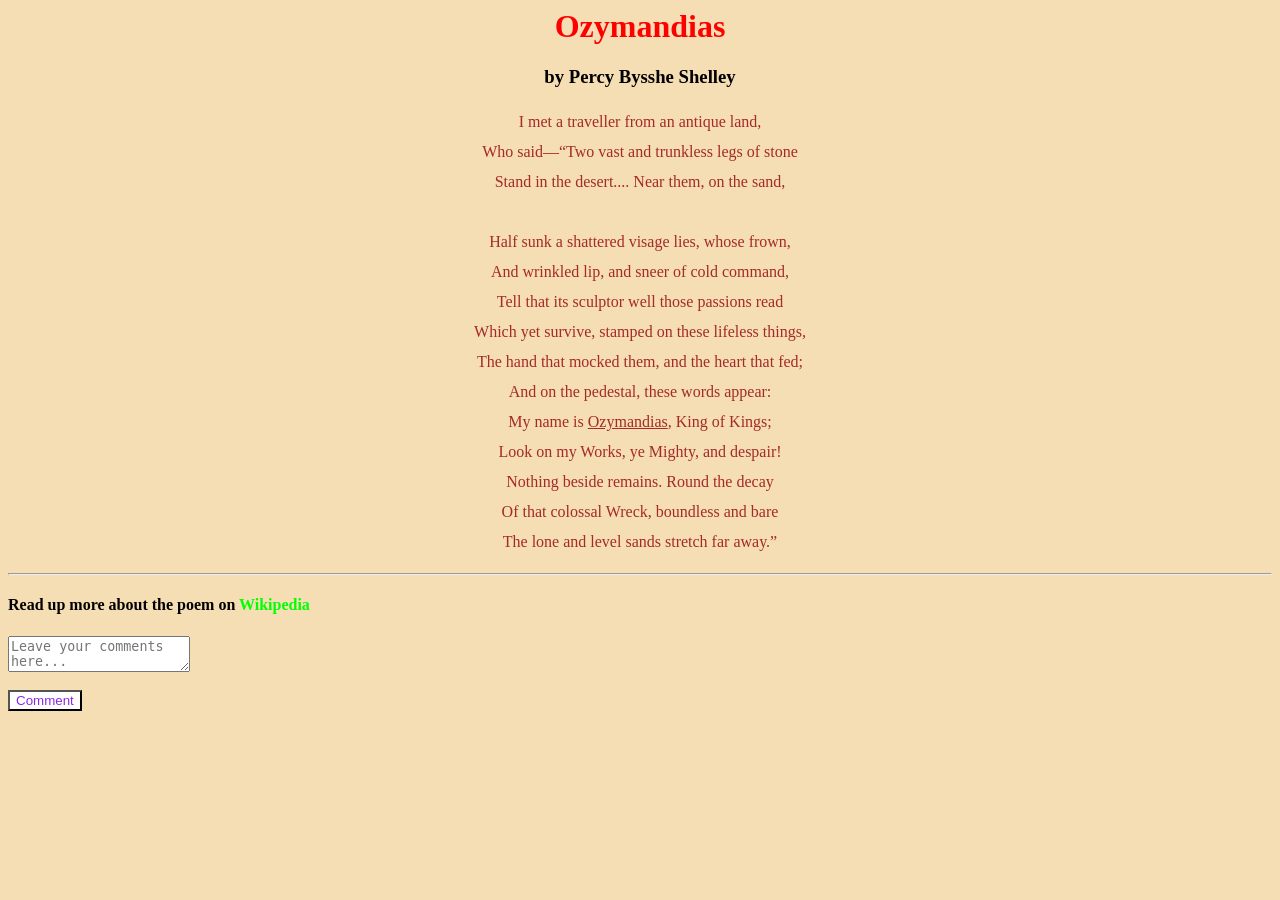
<file: Day-02/index.html>
<! DOCTYPE html>
<html lang="en">
<head>
    <meta charset="UTF-8">
    <meta name="viewport" content="width=device-width, initial-scale=1.0">
    <title>CSS Assignment</title>
    <link rel="stylesheet" href="style.css"> 
    
</head>
<body style="background-color: wheat;">
    <!-- <h2>Hi there!</h2>
    <p>My name is Shrutika & I am there to help you.</p>

    <button>Need Help</button> 
    <h1>apna <br>college</h1> -->

    <!--PoemName-->
<h1>Ozymandias</h1>

<!--Poet'sName-->
<h3>by Percy Bysshe Shelley</h3>

<!--Poem-->
<p>
    I met a traveller from an antique land,<br/>
    Who said—“Two vast and trunkless legs of stone<br/>
    Stand in the desert.... Near them, on the sand,<br/><br/>

    Half sunk a shattered visage lies, whose frown,<br/>
    And wrinkled lip, and sneer of cold command,<br/>
    Tell that its sculptor well those passions read<br/>
    Which yet survive, stamped on these lifeless things,<br/>
    The hand that mocked them, and the heart that fed;<br/>
    And on the pedestal, these words appear:<br/>
    My name is <span>Ozymandias</span>, King of Kings;<br/>
    Look on my Works, ye Mighty, and despair!<br/>
    Nothing beside remains. Round the decay<br/>
    Of that colossal Wreck, boundless and bare<br/>
    The lone and level sands stretch far away.”<br/>
</p>

<hr/>

<h4>
    Read up more about the poem on
    <a href="https://en.wikipedia.org/wiki/Ozymandias">Wikipedia</a>
</h4>

<textarea placeholder="Leave your comments here..."></textarea>
<br/><br/>
<button>Comment</button>


</body>
</html>
</file>
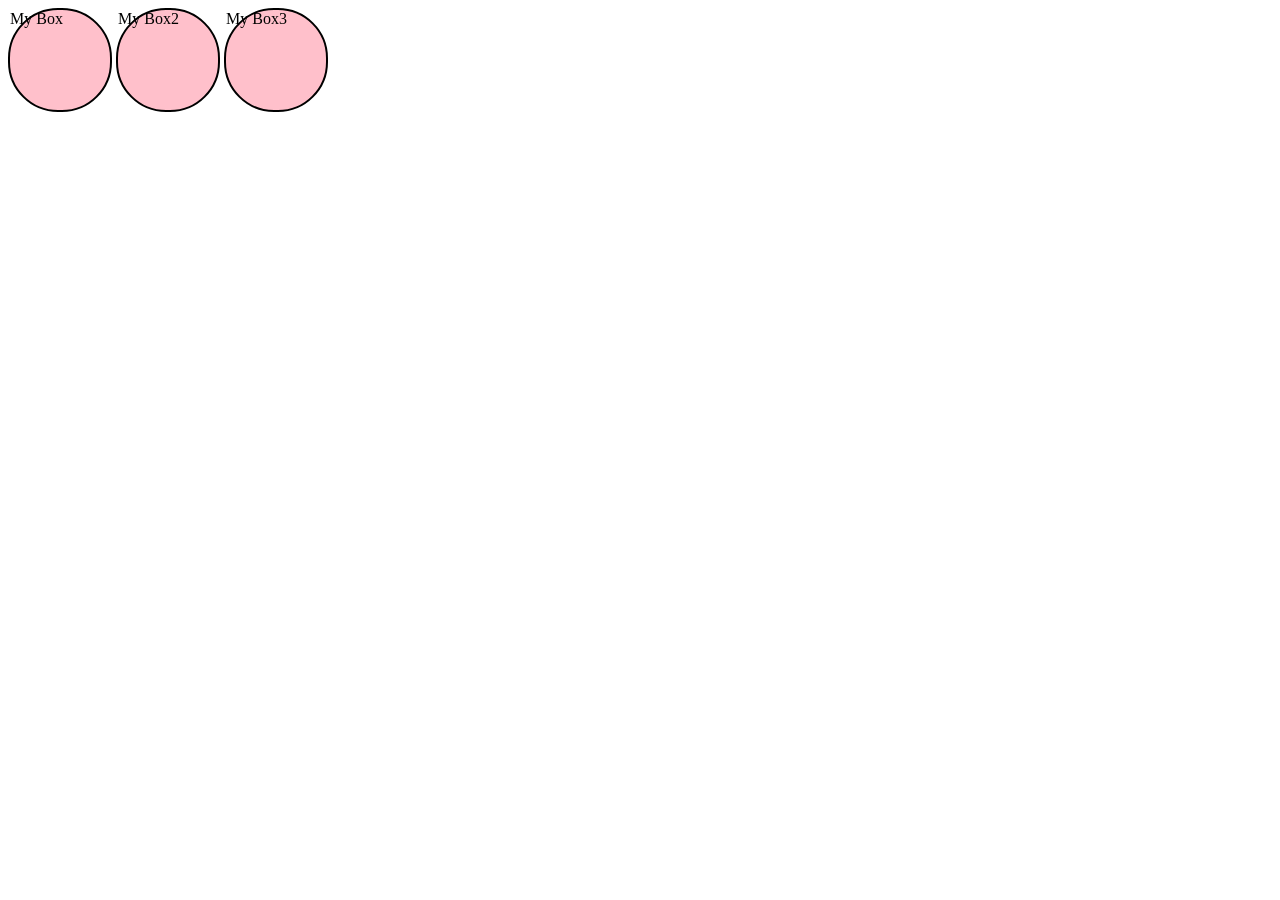
<file: Day-05/index.html>
<!DOCTYPE html>
<html lang="en">
<head></head>   
    <meta charset="UTF-8">
    <meta http-equiv="X-UA-Compatible" content="IE=edge">
    <meta name="viewport" content="width=device-width, initial-scale=1.0
">    <link rel="stylesheet" href="style.css">
    <title>CSS</title> 
    <body>
        <!-- <div id="box"> My Box</div> -->
         <div id="box"> My Box</div>
         <div id="box2"> My Box2</div>
         <div id="box3"> My Box3</div>
    </body>

</html>
</file>
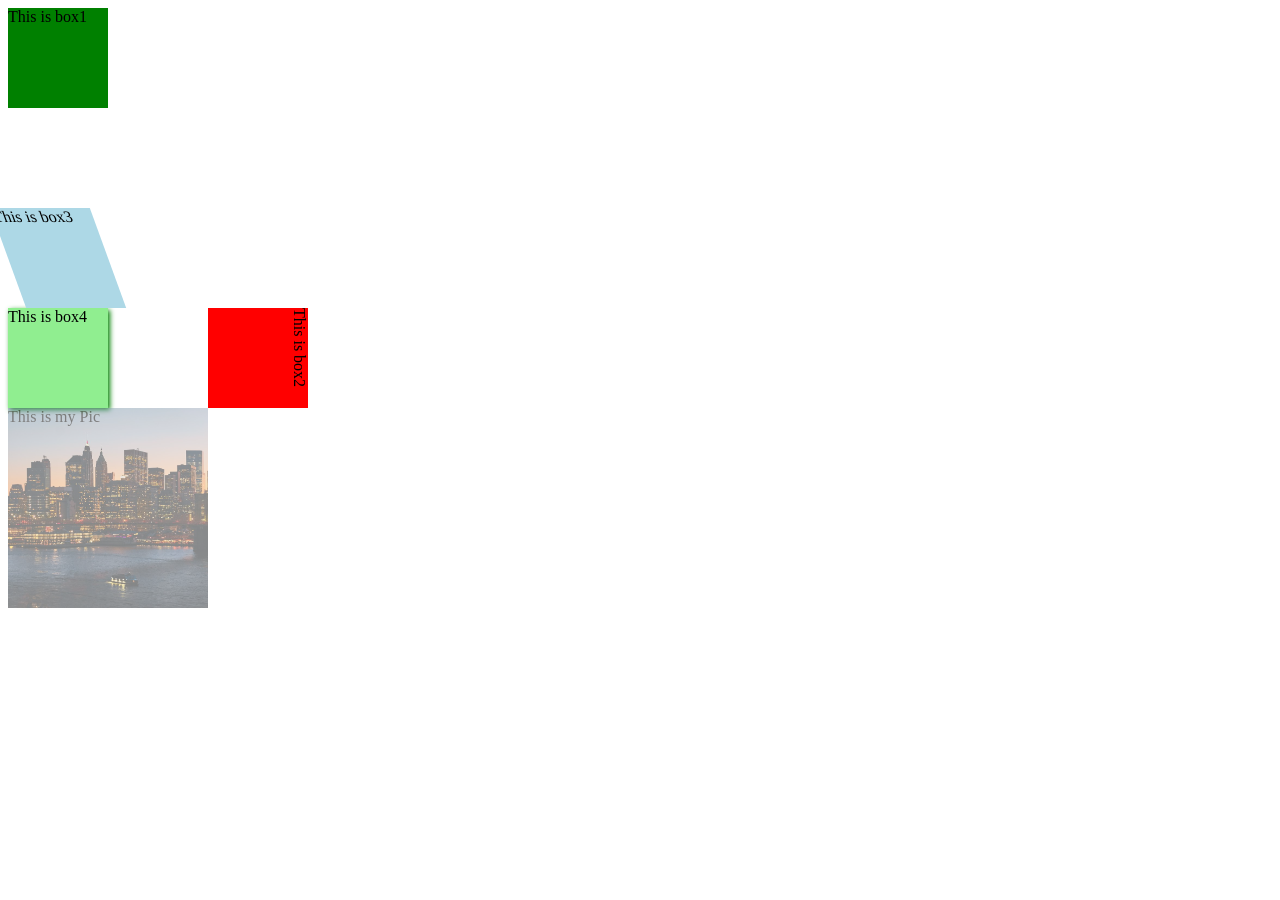
<file: Day-06/index.html>
<!DOCTYPE html>
<html lang="en">
  <head>
    <meta charset="UTF-8" />
    <meta http-equiv="X-UA-Compatible" content="IE=edge" />
    <meta name="viewport" content="width=device-width, initial-scale=1.0" />
    <title>CSS Assignment</title>
    <link rel="stylesheet" href="style.css" />
  </head>
  <body>
    <div id="box1">This is box1</div>
    <div id="box2">This is box2</div>
    <div id="box3">This is box3</div>
    <div id="box4">This is box4</div>
    <div id="myPic">This is my Pic</div>
  </body>
</html>
</file>
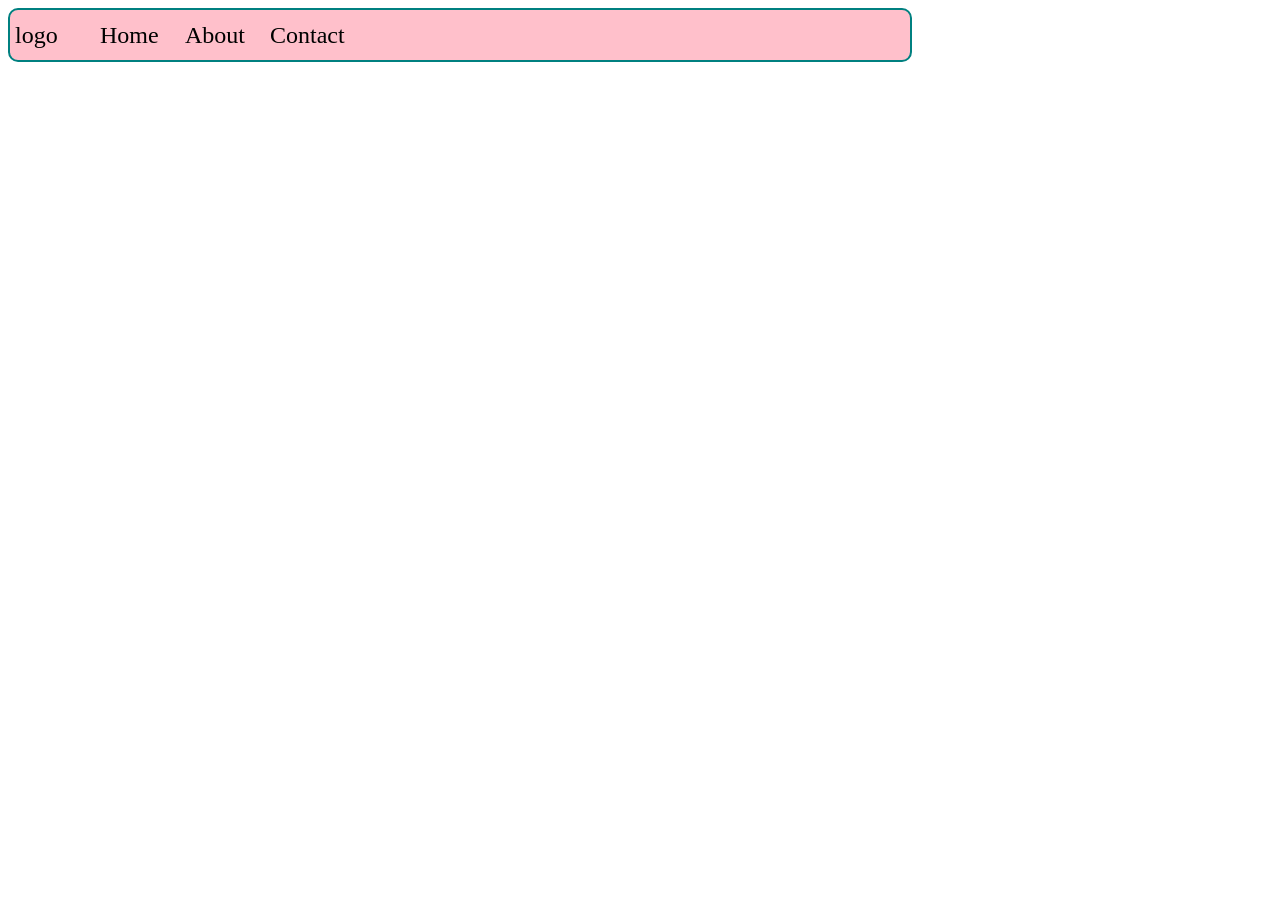
<file: Day-07/index.html>
<!DOCTYPE html>
<html lang="en">
<head>
    <meta charset="UTF-8">
    <meta name="viewport" content="width=device-width, initial-scale=1.0">
    <title>Flexbox</title>
    <link rel="stylesheet" href="style.css">
</head>

<body>

    <!-- <div id="container">
        <div class="box">A</div>
        <div class="box">B</div>
        <div class="box">C</div>
        <div class="box">D</div>
        <div class="box">E</div>
        <div class="box">F</div>
        <div class="box">G</div>
        <div class="box">H</div>
        <div class="box">I</div>
    </div>   -->

    <div id="container">
        <div class="label" >logo</div>
        <div class="label">Home</div>
        <div class="label">About</div>
        <div class="label">Contact</div>


    </div>
</body>
</file>
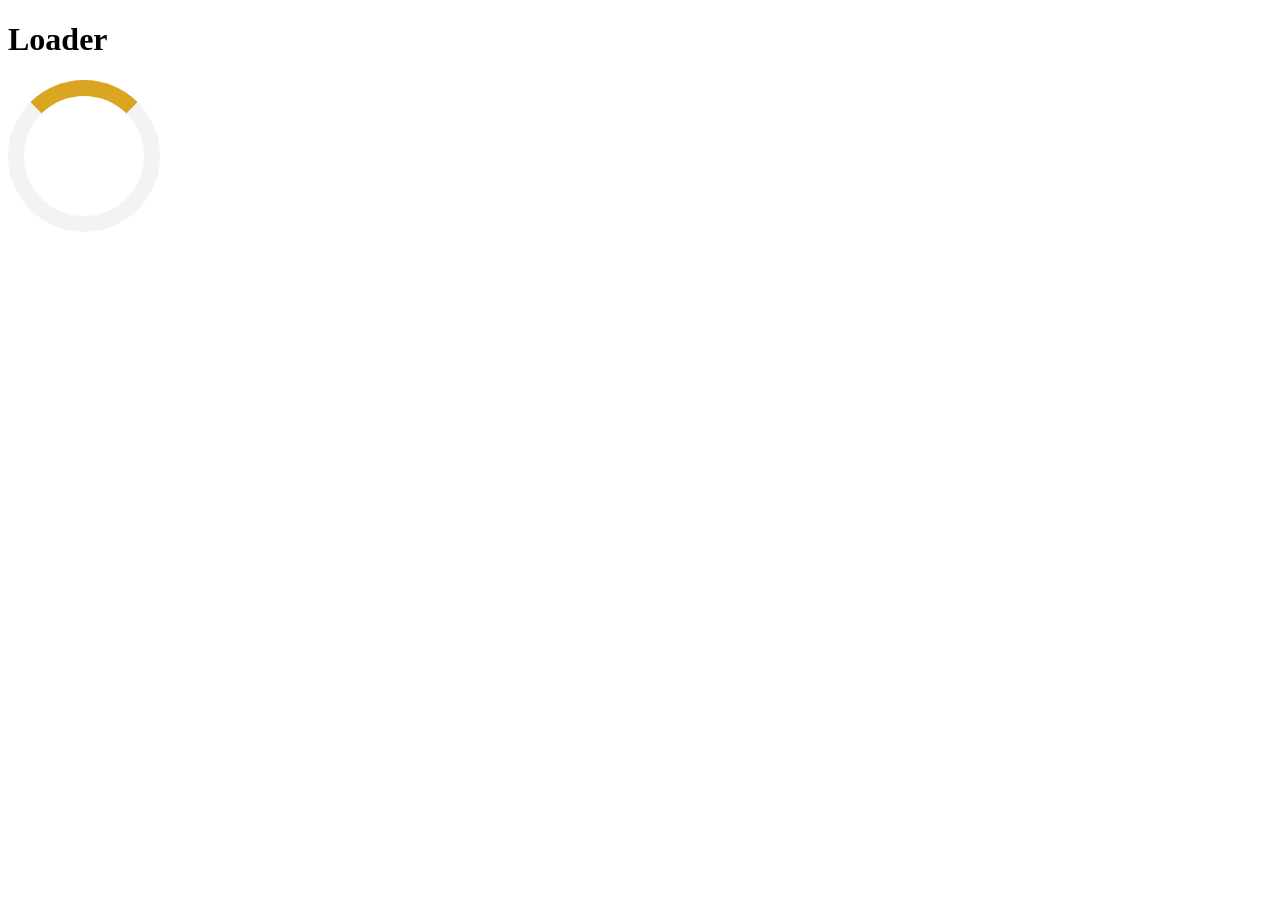
<file: Day-08/index.html>
<!DOCTYPE html>
<html lang="en">
<head>
    <meta charset="UTF-8">
    <meta name="viewport" content="width=device-width, initial-scale=1.0">
    <title>Document</title>
    <link rel="stylesheet" href="style.css">
</head>
<body>

    <!--<div class="container">
        <div class="header">Header</div>
        <div class="sidebar">Sidebar</div>
        <div class="navigation">Navigation</div>
        <div class="main">main</div>
        <div class="ads">Ads</div>
        <div class="footer">Footer</div>
    </div> -->

    <!--<div class="container">
        <div class="header">Header</div>
        <div class="navigation">Navigation</div>
        <div class="sidebar">Sidebar</div>
         <div class="main">main</div>
         <div class="ads">Ads</div>
        <div class="footer">Footer</div>
    </div> -->

    <h1>Loader</h1>
    <div class="loader">

    </div>

</body>
</html>
</file>
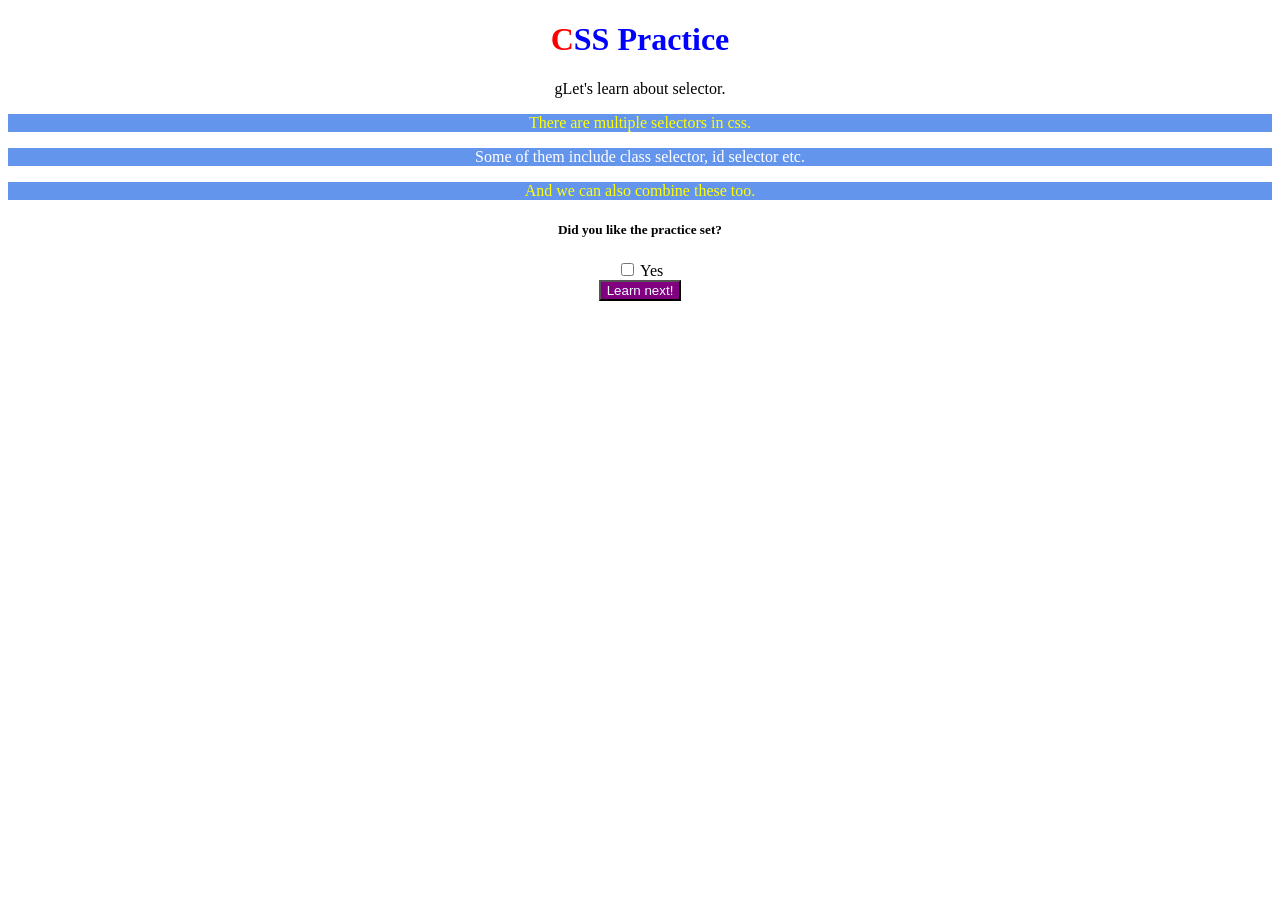
<file: Day-04/assign1/index.html>
<!DOCTYPE html>
<html lang="en">
<head>
  <meta charset="UTF-8" />
  <meta http-equiv="X-UA-Compatible" content="IE=edge" />
  <meta name="viewport" content="width=device-width, initial-scale=1.0" />
  <title>CSS Assignment</title>
  <link rel="stylesheet" href="style.css" />
</head>
<body>
  <h1 id="mainTopic">CSS Practice</h1>
  <h3></h3>gLet's learn about selector.</h3>

  <!-- Paragraph 1 -->
  <p class="paragraph">There are multiple selectors in css.</p>

  <!-- Paragraph 2 -->
  <p class="paragraph">Some of them include class selector, id selector etc.</p>

  <!-- Paragraph 3 -->
  <p class="paragraph">And we can also combine these too.</p>

  <div>
    <h5 >Did you like the practice set?</h5>
    <input type="checkbox" id="yes" />
    <label for="yes">Yes</label>
    <br />
    <button>Learn next!</button>
  </div>
</body>
</html>
</file>
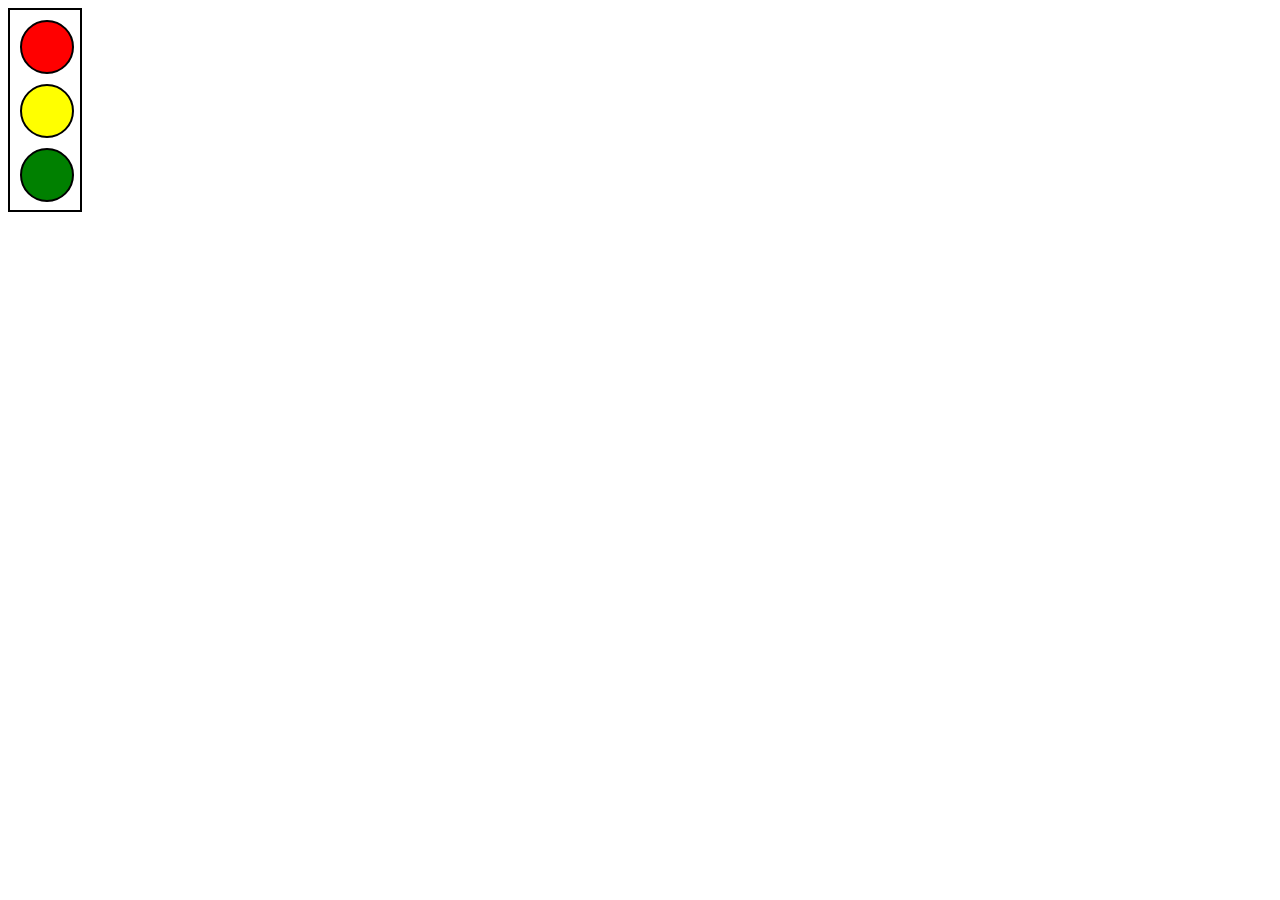
<file: Day-04/practice/index.html>
<! DOCTYPE html>
<html lang="en">
<head>
    <meta charset="UTF-8">
    <meta http-equiv="X-UA-Compatible" content="IE=edge">
    <meta name="viewport" content="width=device-width, initial-scale=1.0">
    <title>Practice</title>
    <link rel="stylesheet" href="style.css">
</head>
<body>      

    <div id="outer">

        <div id="inner1">

        </div>

        <div id="inner2">

        </div>

        <div id="inner3">

        </div>

    </div>
</file>
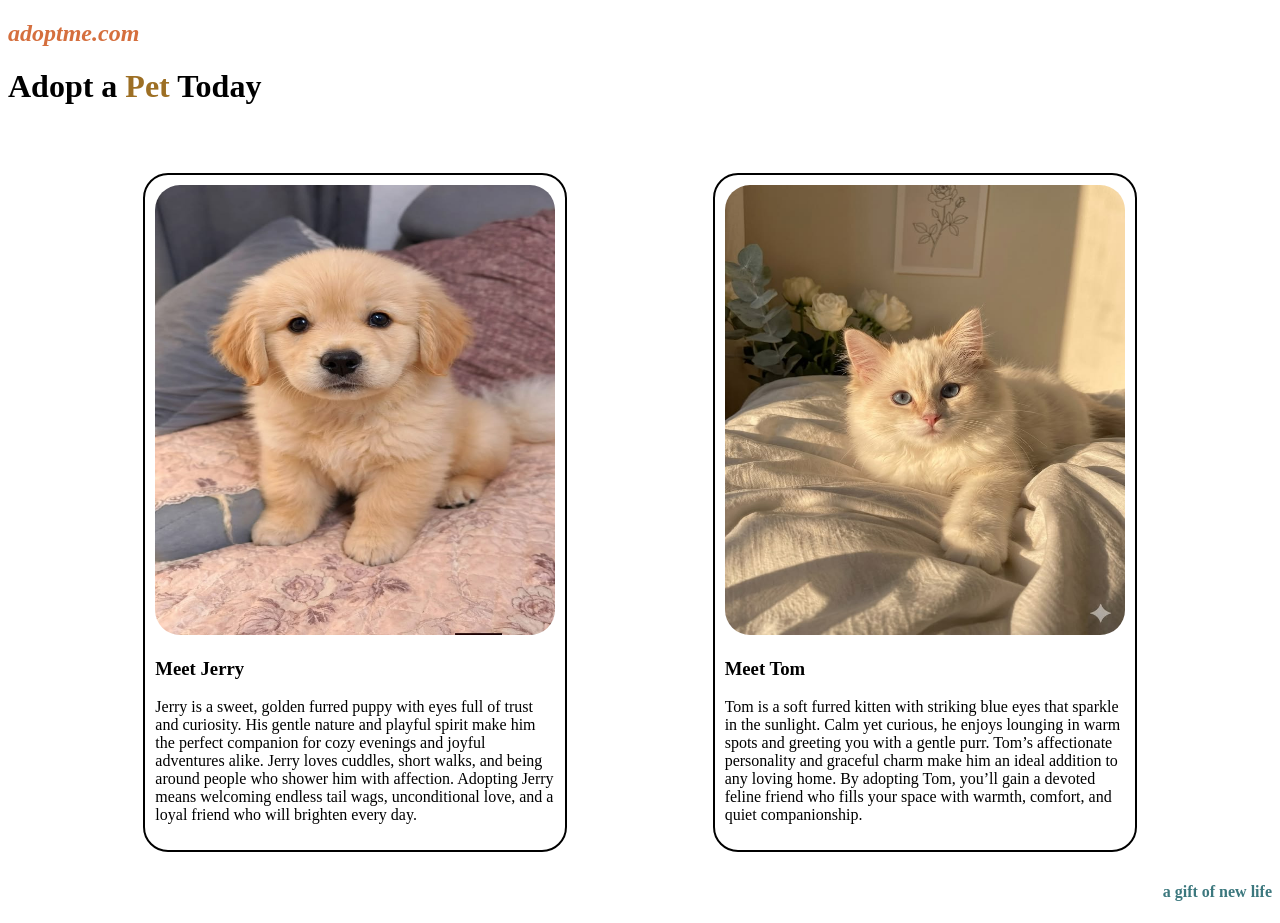
<file: pet adoption page/index (1).html>
<!DOCTYPE html>
<html lang="en">
  <head>
    <meta charset="UTF-8" />
    <meta http-equiv="X-UA-Compatible" content="IE=edge" />
    <meta name="viewport" content="width=device-width, initial-scale=1.0" />
    <title>CSS</title>
    <link rel="stylesheet" href="style.css" />
  </head> 
  <body>
    <h2><i>adoptme.com</i></h2>
    <h1>Adopt a <span>Pet</span> Today</h1>
    <br /><br />
    <div id="pets">
      <div class="card">
        <img src="dog.jpg" alt="jerry" />
        <h3>Meet Jerry</h3>
        <p>
          Jerry is a sweet, golden furred puppy with eyes full of trust and curiosity. His gentle nature and playful spirit make him the perfect companion for cozy evenings and joyful adventures alike. Jerry loves cuddles, short walks, and being around people who shower him with affection. Adopting Jerry means welcoming endless tail wags, unconditional love, and a loyal friend who will brighten every day.
        </p>
      </div>
      <div class="card">
        <img src="cat.jpg" alt="tom" />
        <h3>Meet Tom</h3>
        <p>
          Tom is a soft furred kitten with striking blue eyes that sparkle in the sunlight. Calm yet curious, he enjoys lounging in warm spots and greeting you with a gentle purr. Tom’s affectionate personality and graceful charm make him an ideal addition to any loving home. By adopting Tom, you’ll gain a devoted feline friend who fills your space with warmth, comfort, and quiet companionship.
        </p>
      </div>    
    </div>
    <h4>a gift of new life</h4>
  </body>
</html>
</file>
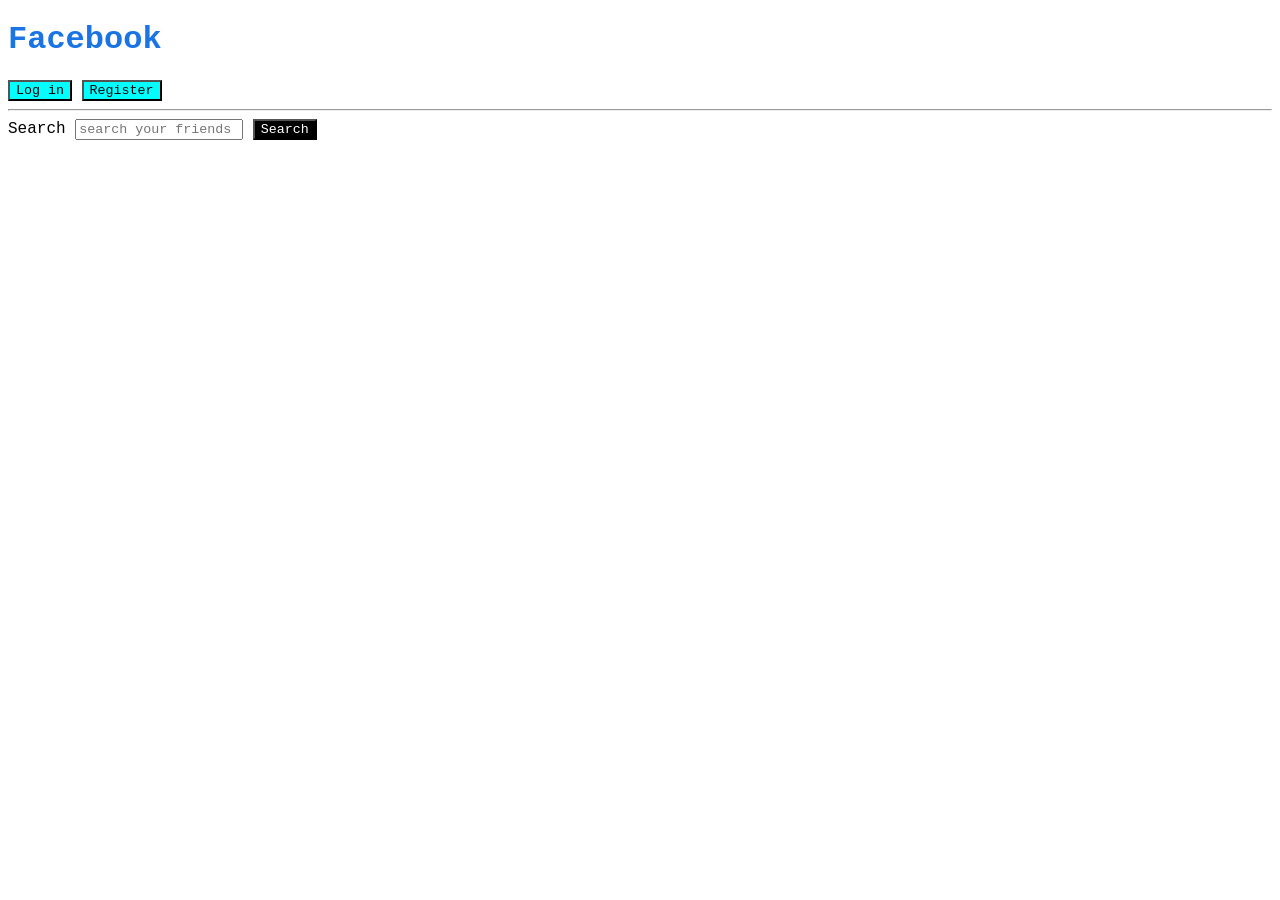
<file: Day-04/Facebook/PracticeQs.html>
<!DOCTYPE html>
<html lang="en">
  <head>
    <meta charset="UTF-8" />
    <meta http-equiv="X-UA-Compatible" content="IE=edge" />
    <meta name="viewport" content="width=device-width, initial-scale=1.0" />
    <title>Practice Qs</title>
    <link rel="stylesheet" href="style.css" />
  </head>
  <body>
    <h1>Facebook</h1>
    <button class="userbtn">Log in</button>
    <button class="userbtn">Register</button>
    <hr />
    <label for="search">Search</label>
    <input placeholder="search your friends" id="search" />
    <button id="searchbtn">Search</button>
  </body>
</html>
</file>
<file: Day-02/style.css>
/*h2{
    color: orange;
}
p{
    background-color: black;
    color: white;
}
button{
    background-color: blue;
    color: white;
} 
h1{
    font-family: 'League Spartan';
    color: #ffa511;
    text-align: center;
    font-size: 50px;
    font-weight: 900;
    letter-spacing: 2px;
    line-height: 1.5;
    text-decoration: rgb(103, 239, 239) double underline;
    text-transform: uppercase;
   

}*/
h1{
    text-align: center;
    color: red;
    font-family: 'Georgia', serif;
}
p{
    text-align: center;
    color: brown;
    line-height: 30px;
}
h3{
    text-align: center;
    color: black;
}

a{
    color:rgb(0, 255, 0);
    text-decoration: none;
}
button{
    background-color: white;
    color: blueviolet;
}
textarea{
    color: black;
}
span{
    text-decoration: underline;
}
</file>
<file: Day-05/style.css>
/* div{
    height:150 px;
    width:300 px;
    border: 5px black dotted;
    background-color : grey;
    margin-top : 20 px;
    margin-right : 1em;
    margin-bottom : 40px;
    margin-left : 2em;
    padding: 1em;

} */

#box{
    height:100px;
    width:100px;
    background-color: pink;
    border: 2px solid black;
    border-radius: 50px;
    display: inline-block;
}

#box2{
    height:100px;
    width:100px;
    background-color: pink;
    border: 2px solid black;
    border-radius: 50px;
    display: inline-block;
}

#box3{
    height:100px;
    width:100px;
    background-color: pink;
    border: 2px solid black;
    border-radius: 50px;
    display: inline-block;

}
</file>
<file: Day-06/style.css>
/* Qs1. Add a 2s transition on box1 for width changes.
       It should have 'ease-in' speed curve & 0.5s delay  */

#box1 {
  width: 100px;
  height: 100px;
  background: green;
  transition: width 2s ease-in 0.5s;
}

#box1:hover {
  width: 600px;
}

/* Qs2. Using transform, move box2 200px to the right  & 
        200px down. Also rotate it 90deg.*/

#box2 {
  width: 100px;
  height: 100px;
  background: red;
  transform: translate(200px, 200px) rotate(90deg);
}

/* Qs3. Using transform, skew box3 20deg along the x axis.*/

#box3 {
  width: 100px;
  height: 100px;
  background: lightblue;
  transform: skewx(20deg);
}

/* Qs4. Set a 2px horizontal & 2px vertical, green shadow 
        for box4, with a 5px blur radius.*/

#box4 {
  width: 100px;
  height: 100px;
  background: lightgreen;
    box-shadow: 2px 2px 5px green;
}

/* Qs5. Set Your picture or any picture as the background of the div
        "myPic". Also, set transparency of this div to 50%. */

#myPic {
  width: 200px;
  height: 200px;
  background: pink;
  background-image: url('nyc.jpg');
    background-size: cover;
    opacity:50%;
}
</file>
<file: Day-07/style.css>
/* #container {

    height: 400px;
    width: 400px;
    border: 2px solid teal;
    border-radius: 10px;
    display: flex;
    align-items: center;
    flex-wrap: wrap;
    justify-content:space-evenly;
    position: absolute;
    top: 50%;
    left: 50%;
    transform: translate(-50%, -50%);


}   

.box {

    height: 100px;
    width: 100px;
    font-size: 50px;
    border: 2px solid black;
    background-color: grey;
    border-radius: 10px;
    text-align: center;
    
} */

#container{

    height: 50px;
    width: 900px;
    border: 2px solid teal;
    border-radius: 10px;
    background-color: pink;
    display: flex;
    flex-direction: row;
    flex-wrap: wrap;
    justify-content: flex-start;
    align-content: center;
    

}

.label{

    height: 50px;
    width: 80px;
    font-size: 20px;
    border-radius: 10px;
    margin-left:5px;
    font-size: 24px;
    line-height: 50px;

}
</file>
<file: Day-08/style.css>
/*.container{
    height: 100vh;
    display: grid;
   
    grid-template-rows: repeat(12, 1fr);
    grid-template-columns: repeat(12, 1fr);
    grid-gap: 10px;
}


.container div{
     background-color: pink;
     font-size: 1.5 rem;
}

.header{
   grid-column: 1/ span 12;
}

.sidebar{
    grid-row: 2/ span 10;
    grid-column: 1/ span 3;
}

.navigation{
    grid-row: 2/ span 1;
    grid-column: 4 / span 6;
}
 .main{
    grid-row: 3 / span 9;
    grid-column: 4 / span 6;
 }

 .ads{
    grid-row: 2/ span 10;
    grid-column: 10 / span 3;
 }

 .footer{
    grid-row: 12 / span 1;
    grid-column: 1 /span 12;
 } */

 /*.container{
    height: 100vh;
    display: grid;
   
    grid-template-rows: repeat(12, 1fr);
    grid-template-columns: repeat(12, 1fr);
    grid-gap: 10px;
}


.container div{
     background-color: pink;
     font-size: 1.5 rem;
}

@media (max-width: 720px){

.header{
    grid-column: 1/ span 12;
}

.navigation{
    grid-row: 2 / span 1;
    grid-column: 1/span 12;
}

.sidebar{
    grid-row: 3 /span 9;
    grid-column: 1/span 3;
}

.main{
    grid-row: 3/span 9;
    grid-column: 4 / span 9;
}

.ads{
    grid-row: 12 /span 1;
    grid-column: 1/span 3;
}

.footer{
    grid-row: 12/ span 1;
    grid-column: 4 / span 9;

}
} */

.loader {
    border:16px solid #f3f3f3;
    border-top:16px solid goldenrod;
    border-radius:50%;
    width:120px;
    height:120px;
    animation:spin 2s linear infinite;
}

@keyframes spin{
    0%
    {  
        transform:rotate(0deg);
        /*Setrotationto0degrees*/}
        
    100%{
        transform:rotate(360deg);
        /*Setrotationto360degrees*/}
    }
</file>
<file: Day-04/assign1/style.css>
#mainTopic {
    color: blue;
}

*{
    text-align: center;
}

h1, h3, h5 {
    font-family: 'Georgia';
}

.paragraph {
    color:white;
    background-color: cornflowerblue;
}

div button {
    background-color: purple;
    color: azure;
}

button:hover {
    background-color: yellow;
    color: blue;
}

p:nth-of-type(2n+1) {
    color: yellow;
}

h1:first-letter {
    color: red;
}

input[type="checkbox"] :checked+label {
    color: darkgreen;
}
</file>
<file: Day-04/practice/style.css>
#outer{
     height:200px;
        width:70px;
        border: 2px solid black;
}
#inner1{
    height:50px;
    width:50px;
    border: 2px solid black;
    margin: 10px;
    background-color: red;
    border-radius: 50px ;
}

#inner2{
    height:50px;
    width:50px;
    border: 2px solid black;
    margin: 10px;
    background-color: yellow;
    border-radius: 50px ;
}

#inner3{
    height:50px;
    width:50px;
    border: 2px solid black;
    margin: 10px;
    background-color: green;
    border-radius: 50px ;
}
</file>
<file: pet adoption page/style.css>
.card {
  width: 400px;
  border: 2px solid black;
  border-radius: 25px;
  padding: 10px;
  margin: 10px;
}

img {
  width: 100%;
  border-radius: 25px;
  height: 450px;
}

h2 {
  color: #d56f3e;
}

span {
  color: #9d6f24;
}

h4 {
  text-align: right;
  color: #3c787e;
}

#pets {
  display: flex;
  justify-content: space-evenly;
}

@media (max-width: 375px) {
  #pets {
    flex-wrap: wrap;
  }
}
</file>
<file: Day-04/Facebook/style.css>
*{
    font-family: courier new;
}
h1{
    color: #1b74e4
}
#searchbtn{
    background-color: black;
    color: white;
}
.userbtn{
    background-color: aqua;
    color: black;
}
</file>
